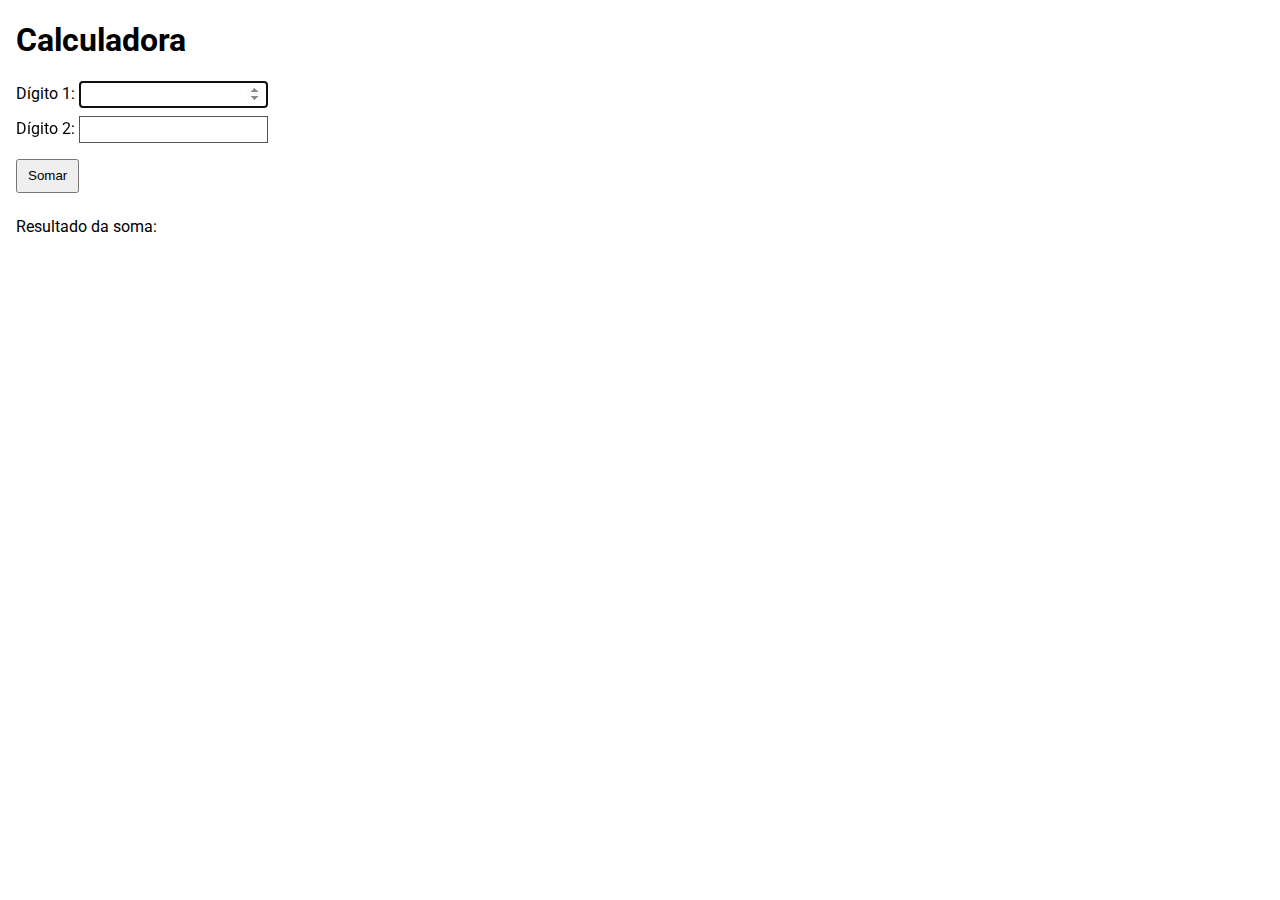
<file: calculadora.html>
<!DOCTYPE html>
<html lang="pt-BR">
<head>
  <meta charset="UTF-8">
  <meta http-equiv="X-UA-Compatible" content="IE=edge">
  <meta name="viewport" content="width=device-width, initial-scale=1.0">
  <link rel="shortcut icon" href="assets/images/favicon.ico" type="image/x-icon">
  <link rel="preconnect" href="https://fonts.googleapis.com">
  <link rel="preconnect" href="https://fonts.gstatic.com" crossorigin>
  <link rel="stylesheet" href="https://fonts.googleapis.com/css2?family=Roboto:wght@300;400;500;700&display=swap">
  <link rel="stylesheet" href="assets/css/style.css">
  <title>Calculadora</title>
</head>
<body>
  <main>
    <h1 class="title">Calculadora</h1>

    <div class="field">
      <label for="digito1">Dígito 1:</label>
      <input class="input-number" type="number" step="0.1" name="digito1" id="digito1" required autofocus>
    </div>

    <div class="field">
      <label for="digito2">Dígito 2:</label>
      <input class="input-number" type="number" step="0.1" name="digito2" id="digito2" required>
    </div>
    
    <button class="button" type="button" onclick="somaDigitos()">Somar</button>

    <div class="result">
      <p class="result-sum">Resultado da soma: <span id="result-sum"></span></p>
    </div>
  </main>
  <script src="assets/js/calculadora.js"></script>
</body>
</html>
</file>
<file: assets/css/style.css>
body {
  margin: 1rem;
  font-family: 'Roboto', sans-serif;
}

.field, .button {
  line-height: 1.5;
  margin: 0.5rem 0;
}

.button{
  padding: 5px 10px;
}

.input-number {
  padding: 5px;
  border: 1px solid #555;
}
</file>
